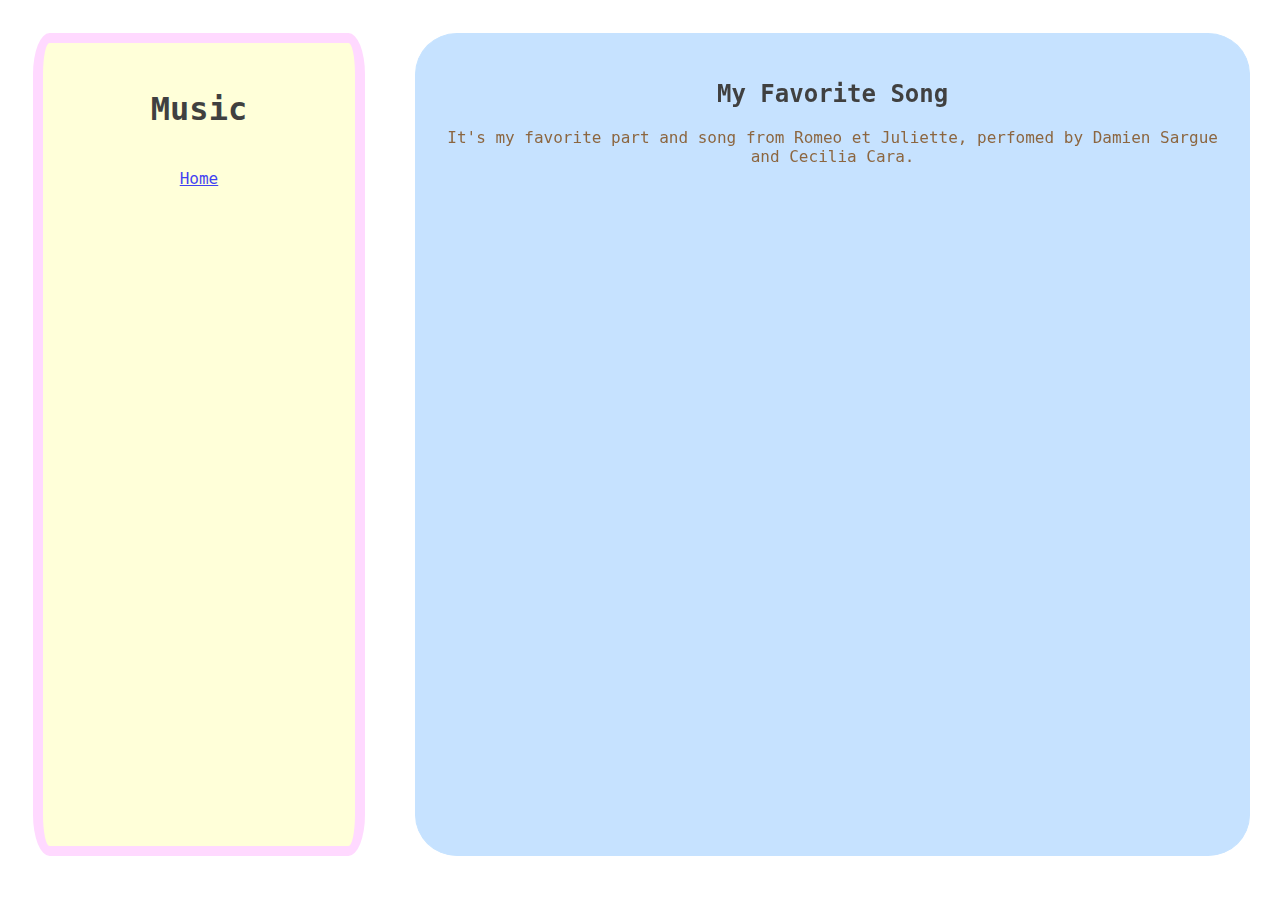
<file: html2/Music.html>
<!DOCTYPE html>

<html>
    <head>
        <link rel="stylesheet" type="text/css" href="../css/appstyle.css">
        <title>site of JFS</title>
    </head>

    <body>
        <div id="main">
            <article class="font">
                <h2 class="header">My Favorite Song</h2>
                <p>It's my favorite part and song from Romeo et Juliette, perfomed by Damien Sargue and Cecilia Cara.</br>
                </br>
                <iframe width="590" height="345" src="https://www.youtube.com/embed/qc4LQHR4FJE" frameborder="0" allow="autoplay; encrypted-media" allowfullscreen></iframe>
                </br>
                </p>
            </article>

            <nav class="font">
                <h1 class="header">Music</h1>
                </br>
                <a href="../index.html">Home</br></a> 
            </nav>

        </div>
    </body>
</html>
</file>
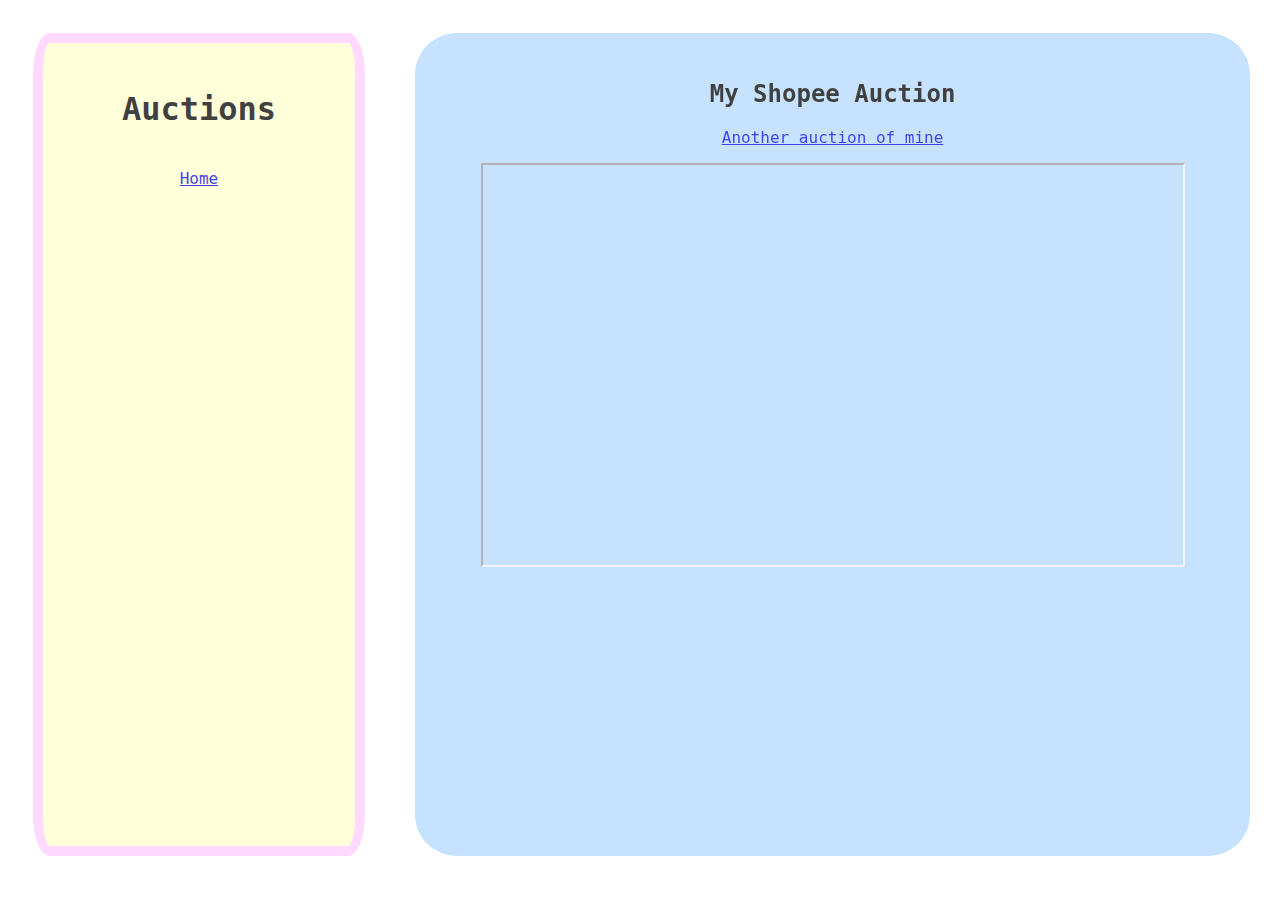
<file: html3/Auctions.html>
<!DOCTYPE html>

<html>
    <head>
        <link rel="stylesheet" type="text/css" href="../css/appstyle.css">
        <title>site of JFS</title>
    </head>

    <body>
        <div id="main">
            <article class="font">
                <h2 class="header">My Shopee Auction</h2>
                <p><a href="https://tw.carousell.com/jonasmine0704/" target="iframe_thingy">Another auction of mine</a></p>
                <iframe id="iframe_thingy" width="700" height="400" seamless src="https://shopee.tw/shop/700949/?page=0&sortBy=pop"></iframe>
                <p></br>
                </br>
                </p>
            </article>

            <nav class="font">
                <h1 class="header">Auctions</h1>
                </br>
                <a href="../index.html">Home</br></a> 
            </nav>

        </div>
    </body>
</html>
</file>
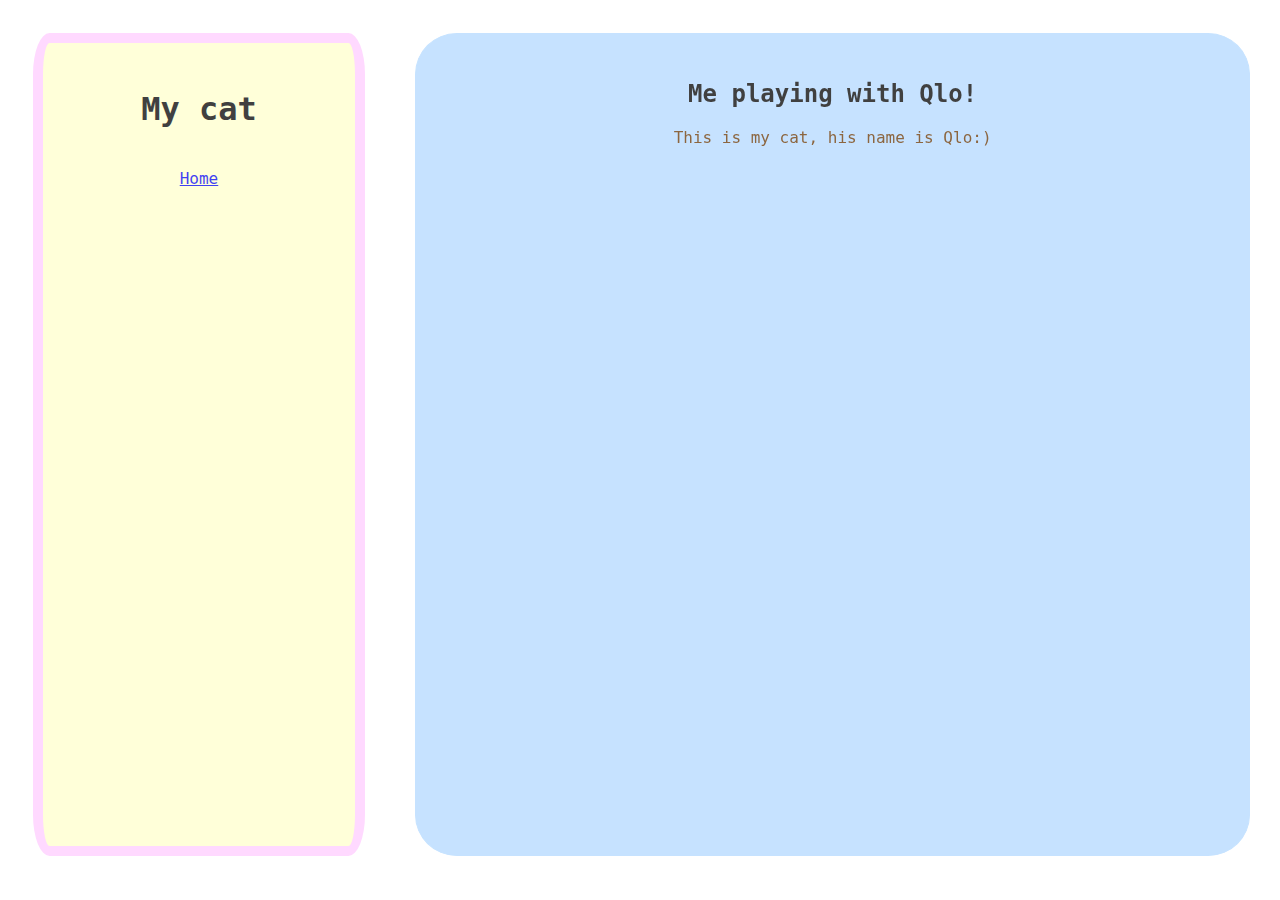
<file: html4/My cat.html>
<!DOCTYPE html>

<html>
    <head>
        <link rel="stylesheet" type="text/css" href="../css/appstyle.css">
        <title>site of JFS</title>
    </head>

    <body>
        <div id="main">
            <article class="font">
                <h2 class="header">Me playing with Qlo!</h2>
                This is my cat, his name is Qlo:)
                </br>
                </br>
                <iframe width="600" height="340" src="https://www.youtube.com/embed/03YuVxwNGVA" frameborder="0" allow="autoplay; encrypted-media" allowfullscreen></iframe>
                </br>
                </p>
            </article>

            <nav class="font">
                <h1 class="header">My cat</h1>
                </br>
                <a href="../index.html">Home</br></a> 
            </nav>

        </div>
    </body>
</html>
</file>
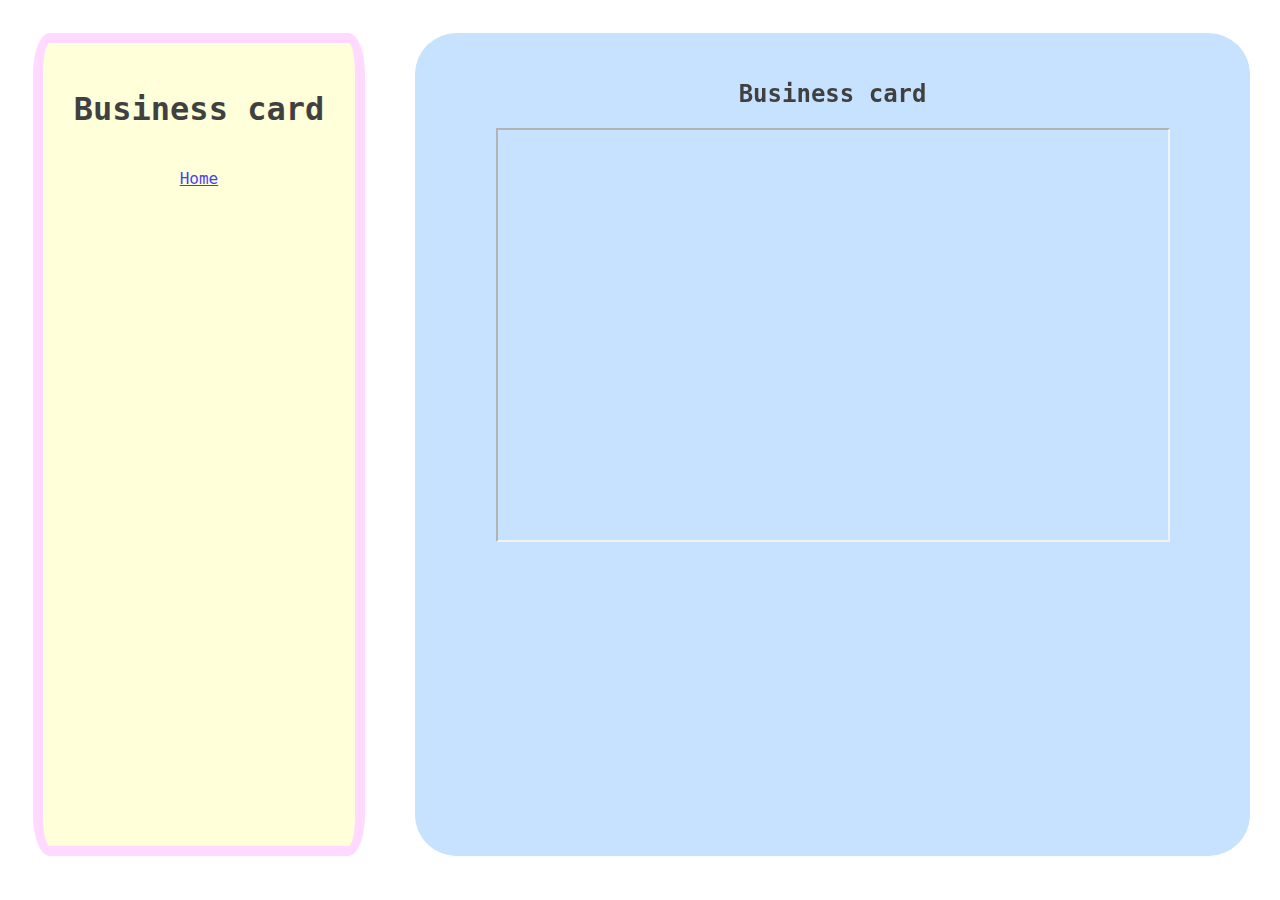
<file: html5/Business card.html>
<!DOCTYPE html>

<html>
    <head>
        <link rel="stylesheet" type="text/css" href="../css/appstyle.css">
        <title>site of JFS</title>
    </head>

    <body>
        <div id="main">
            <article class="font">
                <h2 class="header">Business card</h2>
                <iframe width="670" height="410" src="https://jasminekuo1204.github.io/business-card/"></iframe>
            </article>

            <nav class="font">
                <h1 class="header">Business card</h1>
                </br>
                <a href="../index.html">Home</br></a> 
            </nav>

        </div>
    </body>
</html>
</file>
<file: css/appstyle.css>
html {
  height:99%;
  width:99%;
}
/* this links the specific HTML element */
body {
  height: 99%;
  width: 99%; 
  position: absolute;
  z-index: 1;
}
/* use # for an ID name */
#main {
 min-height: 98%;
 max-height: 98%;
 margin: 0px;
 padding: 0px;
 display: flex;
 flex-flow: row;
 opacity: 0.75; 
 }

#main > nav {
 margin: 2%;
 padding: 2%;
 border: 10px solid #ffccff;
 border-radius: 5%;
 background: #ffffcc;
 flex: 1 1 0;
 order: 1;
 }

#main > article {
 margin: 2%;
 padding: 2%;
 border: 1px solid #b3d9ff;
 background: #b3d9ff;
 border-radius: 5%;
 flex: 3 1 0;
 order: 2;
 overflow: scroll;
 }

 #image-main {
  position:relative; 
  margin-left:2.5%;
  margin-top: 1.5%; 
  max-height: 95%;
  max-width: 95%;
  min-height: 95%;
  min-width: 95%;
  z-index: 1;
  } 

 .font {
  font-family: Consolas, monaco, monospace;
  text-align: center;
  font-size: 10;
  text-indent: 0%;
  color: #663300;
  }

 .header {
  text-align: center;
  color: #000;
 }

  
/* Too narrow to support three columns */
@media all and (max-width: 640px) {

 #main {
  flex-flow: column;
  flex-direction: column;
 }

 #main > article, #main > nav { 
  order: 0;
 }

 #main > nav, #main > header {
  min-height: 50px;
  max-height: 50px;
 }
};
</file>
